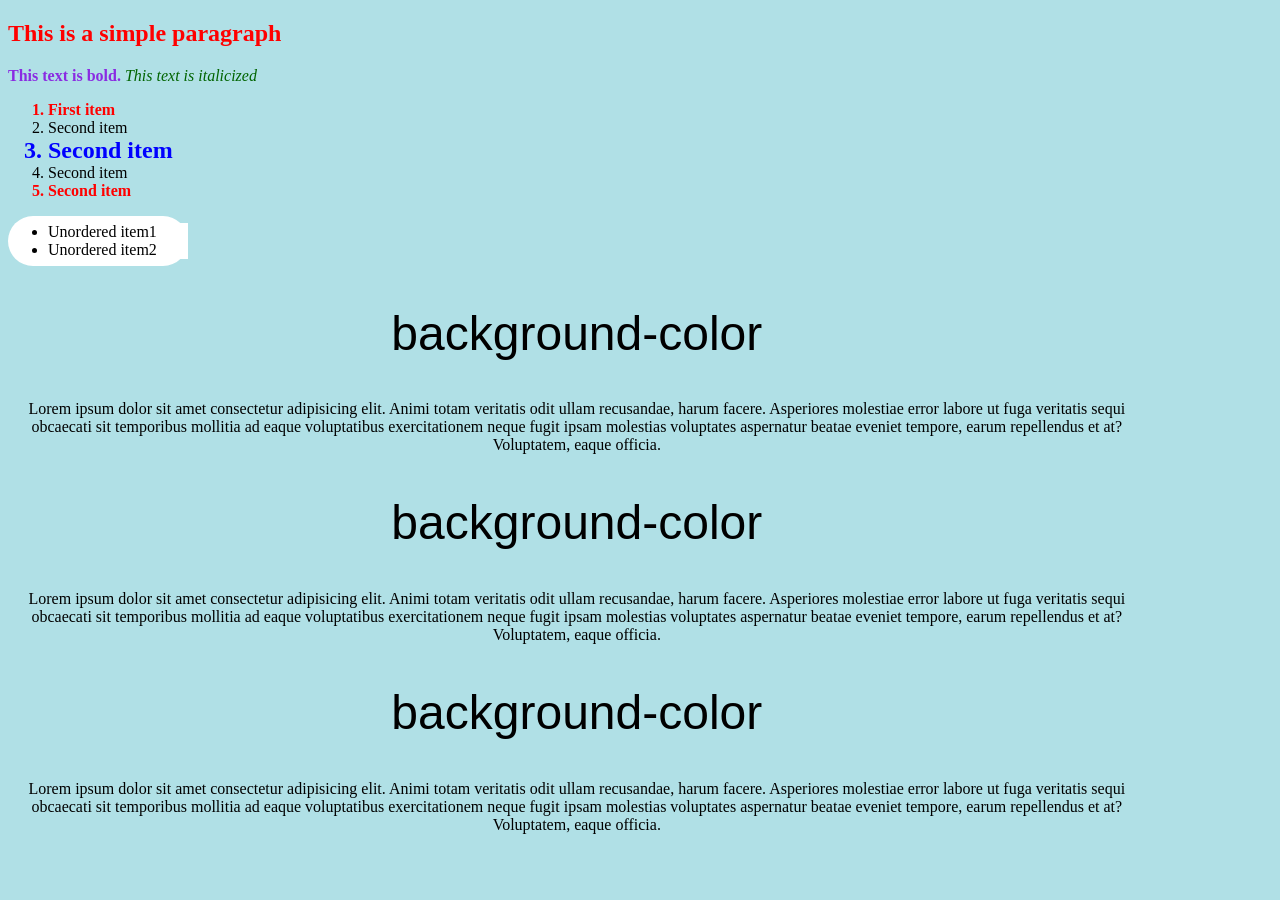
<file: index.html>
<!DOCTYPE html>
<html lang="en">
<head>
    <meta charset="UTF-8">
    <meta name="viewport" content="width=device-width, initial-scale=1.0">
    <title>CSS Intro</title>
    <style>
        *{
            background-color: powderblue;
        }
        ul li{
            background-color: white;
        }
        .argentina{
            color: blue;
            font-weight: 900;
        }
        #sublist, section h1, .argentina{
            color: red;
        }
        .sections{
            width: 90%;
            height: 150px;
            text-align: center;
        }
        .sections h2{
            font-size: 3rem;
            font-family: Impact, Haettenschweiler, 'Arial Narrow Bold', sans-serif;
            font-weight: lighter;
        }
    </style>
</head>
<body>
    <nav></nav>
    <header></header>
    <main>
        <section>
            <h1>This is a simple paragraph</h1>
            <p><strong style="color: blueviolet;">This text is bold.</strong> <em style="color:darkgreen;">This text is italicized</em></p>
            <ol>
                <li class="argentina">First item</li>
                <li>Second item</li>
                <li id="sublist" style="color: blue; font-weight: bold; font-size: 1.5rem;">Second item</li>
                <li>Second item</li>
                <li class="argentina">Second item</li>
            </ol>
            <ul style="background-color: white; width: 140px; height: 50px; align-items: center; align-content: center; border-radius: 25px;">
                <li>Unordered item1</li>
                <li>Unordered item2</li>
            </ul>
        </section>
        <section class="sections">
            <H2>background-color</H2>
            <p>Lorem ipsum dolor sit amet consectetur adipisicing elit. Animi totam veritatis odit ullam recusandae, harum facere. Asperiores molestiae error labore ut fuga veritatis sequi obcaecati sit temporibus mollitia ad eaque voluptatibus exercitationem neque fugit ipsam molestias voluptates aspernatur beatae eveniet tempore, earum repellendus et at? Voluptatem, eaque officia.
            </p>
        </section>
        <section class="sections">
            <H2>background-color</H2>
            <p>Lorem ipsum dolor sit amet consectetur adipisicing elit. Animi totam veritatis odit ullam recusandae, harum facere. Asperiores molestiae error labore ut fuga veritatis sequi obcaecati sit temporibus mollitia ad eaque voluptatibus exercitationem neque fugit ipsam molestias voluptates aspernatur beatae eveniet tempore, earum repellendus et at? Voluptatem, eaque officia.
            </p>
        </section>
        <section class="sections">
            <H2>background-color</H2>
            <p>Lorem ipsum dolor sit amet consectetur adipisicing elit. Animi totam veritatis odit ullam recusandae, harum facere. Asperiores molestiae error labore ut fuga veritatis sequi obcaecati sit temporibus mollitia ad eaque voluptatibus exercitationem neque fugit ipsam molestias voluptates aspernatur beatae eveniet tempore, earum repellendus et at? Voluptatem, eaque officia.
            </p>
        </section>
    </main>
    <footer></footer>
</body>
</html>
</file>
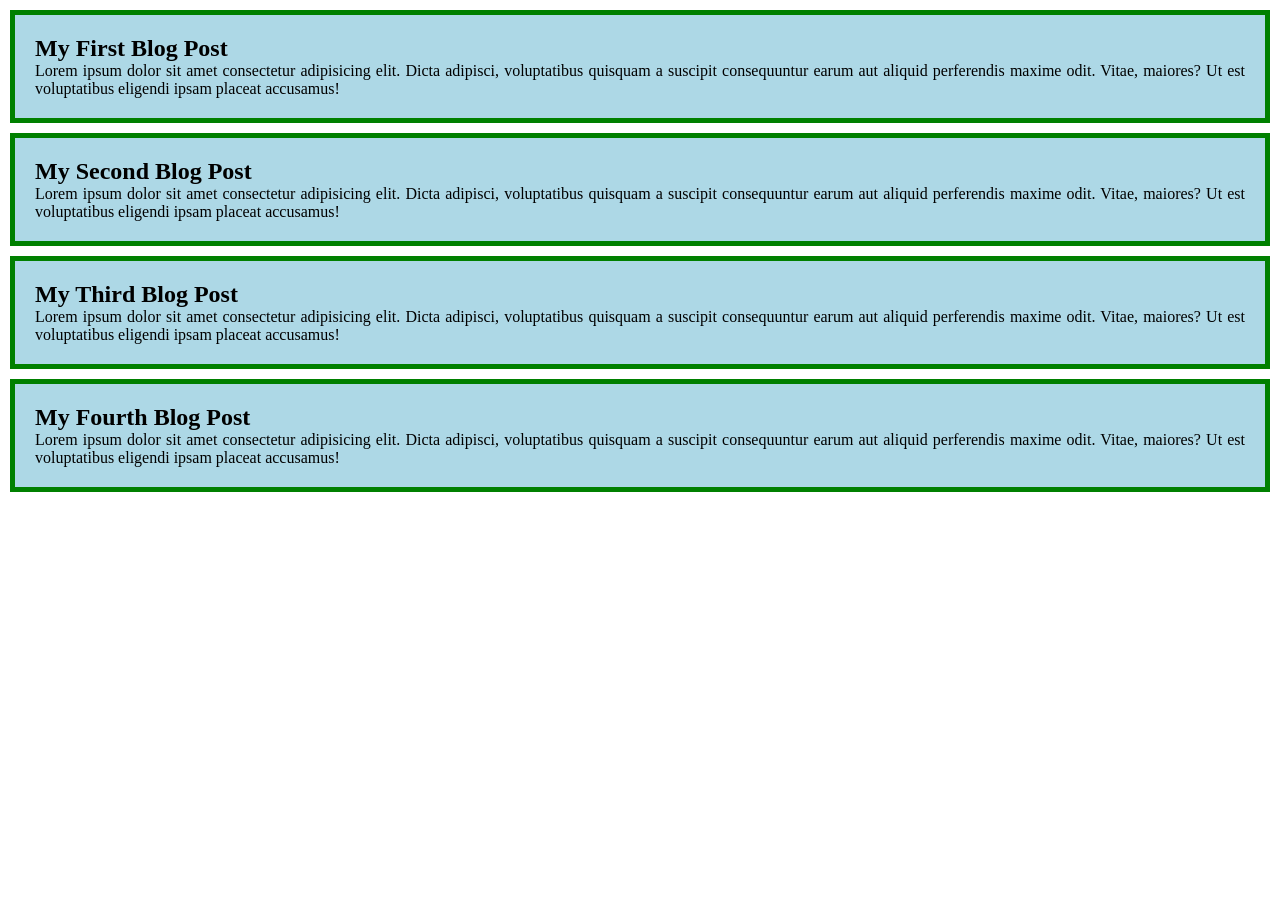
<file: blog.html>
<!DOCTYPE html>
<html lang="en">
<head>
    <meta charset="UTF-8">
    <meta name="viewport" content="width=device-width, initial-scale=1.0">
    <title>Blogs</title>
    <style>
        *{
            margin: 0;
        }
        article{
            background-color: lightblue;
            border: 5px solid green;
            text-align: justify;
            margin: 10px;
            padding: 20px;
        }
    </style>
</head>
<body>
    <article>
        <h2>My First Blog Post</h2>
        <p>Lorem ipsum dolor sit amet consectetur adipisicing elit. Dicta adipisci, voluptatibus quisquam a suscipit consequuntur earum aut aliquid perferendis maxime odit. Vitae, maiores? Ut est voluptatibus eligendi ipsam placeat accusamus!</p>
    </article>
    <article>
        <h2>My Second Blog Post</h2>
        <p>Lorem ipsum dolor sit amet consectetur adipisicing elit. Dicta adipisci, voluptatibus quisquam a suscipit consequuntur earum aut aliquid perferendis maxime odit. Vitae, maiores? Ut est voluptatibus eligendi ipsam placeat accusamus!</p>
    </article>
    <article>
        <h2>My Third Blog Post</h2>
        <p>Lorem ipsum dolor sit amet consectetur adipisicing elit. Dicta adipisci, voluptatibus quisquam a suscipit consequuntur earum aut aliquid perferendis maxime odit. Vitae, maiores? Ut est voluptatibus eligendi ipsam placeat accusamus!</p>
    </article>
    <article>
        <h2>My Fourth Blog Post</h2>
        <p>Lorem ipsum dolor sit amet consectetur adipisicing elit. Dicta adipisci, voluptatibus quisquam a suscipit consequuntur earum aut aliquid perferendis maxime odit. Vitae, maiores? Ut est voluptatibus eligendi ipsam placeat accusamus!</p>
    </article>
</body>
</html>
</file>
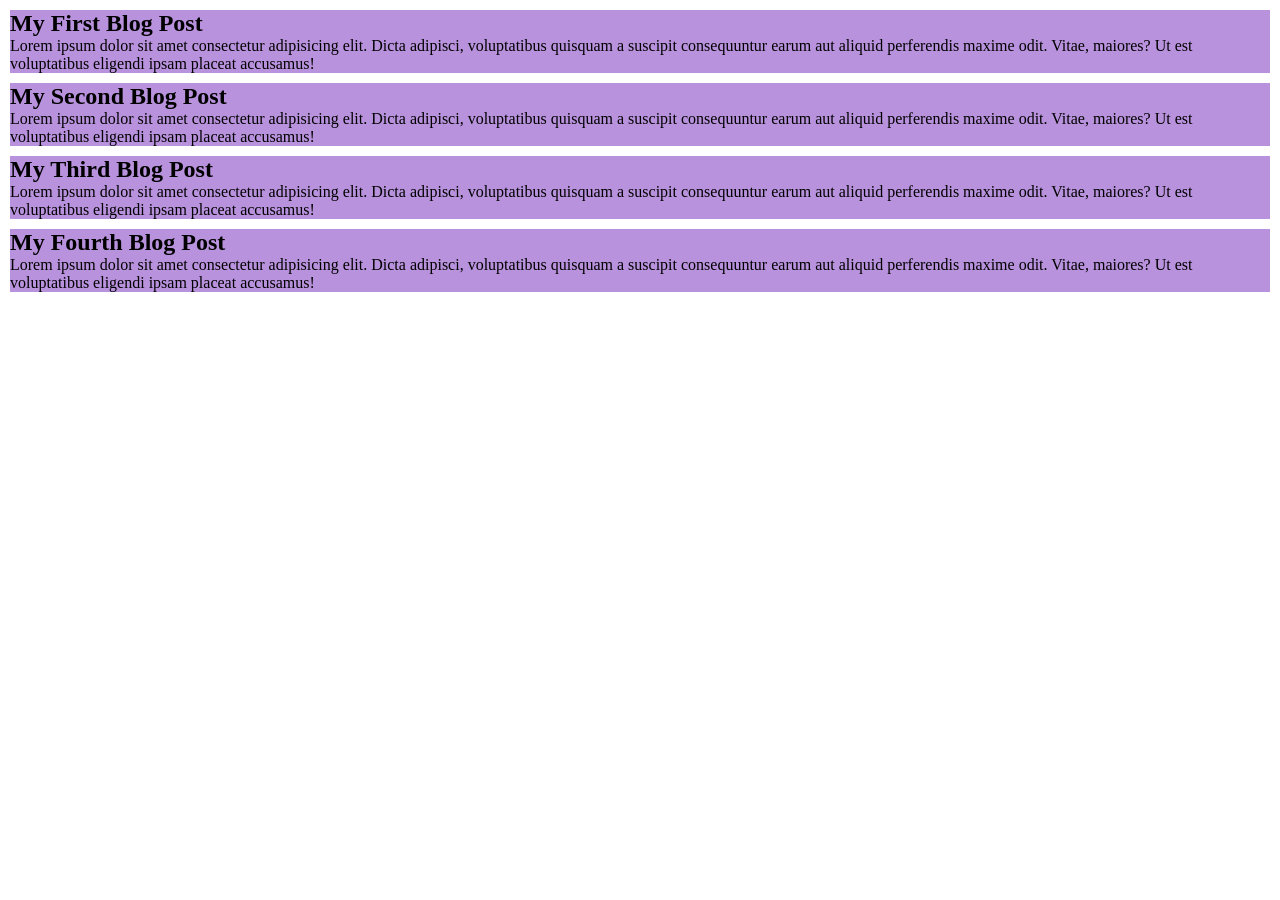
<file: display.html>
<!DOCTYPE html>
<html lang="en">
<head>
    <meta charset="UTF-8">
    <meta name="viewport" content="width=device-width, initial-scale=1.0">
    <title>Display CSS</title>
    <link rel="stylesheet" href="styles/display.css">
</head>
<body>
    <article id="first-article">
        <h2>My First Blog Post</h2>
        <p>Lorem ipsum dolor sit amet consectetur adipisicing elit. Dicta adipisci, voluptatibus quisquam a suscipit consequuntur earum aut aliquid perferendis maxime odit. Vitae, maiores? Ut est voluptatibus eligendi ipsam placeat accusamus!</p>
    </article>
    <article id="second-article">
        <h2>My Second Blog Post</h2>
        <p>Lorem ipsum dolor sit amet consectetur adipisicing elit. Dicta adipisci, voluptatibus quisquam a suscipit consequuntur earum aut aliquid perferendis maxime odit. Vitae, maiores? Ut est voluptatibus eligendi ipsam placeat accusamus!</p>
    </article>
    <article id="third-article">
        <h2>My Third Blog Post</h2>
        <p>Lorem ipsum dolor sit amet consectetur adipisicing elit. Dicta adipisci, voluptatibus quisquam a suscipit consequuntur earum aut aliquid perferendis maxime odit. Vitae, maiores? Ut est voluptatibus eligendi ipsam placeat accusamus!</p>
    </article>
    <article id="fourth-article">
        <h2>My Fourth Blog Post</h2>
        <p>Lorem ipsum dolor sit amet consectetur adipisicing elit. Dicta adipisci, voluptatibus quisquam a suscipit consequuntur earum aut aliquid perferendis maxime odit. Vitae, maiores? Ut est voluptatibus eligendi ipsam placeat accusamus!</p>
    </article>
</body>
</html>
</file>
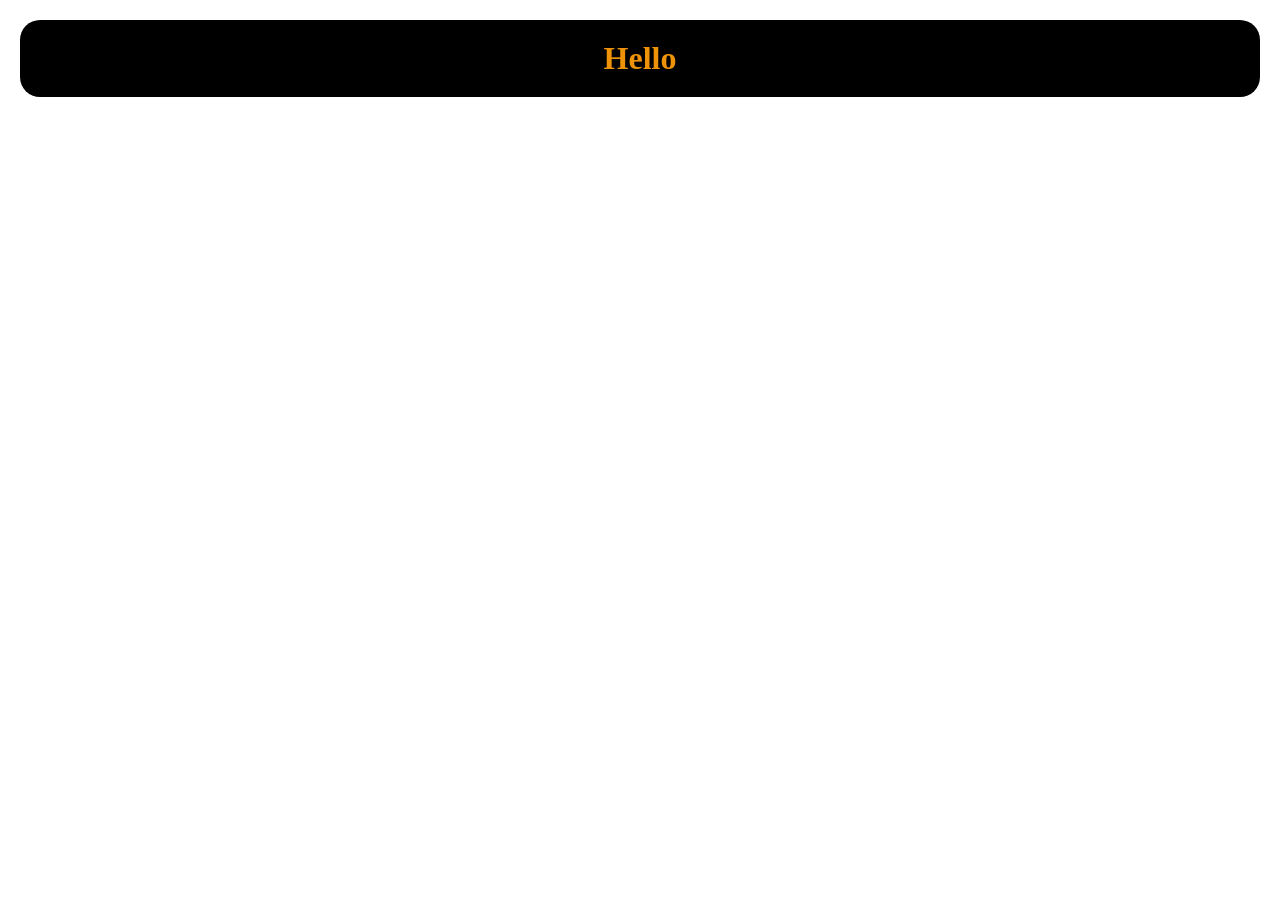
<file: homework.html>
<!DOCTYPE html>
<html lang="en">
<head>
    <meta charset="UTF-8">
    <meta name="viewport" content="width=device-width, initial-scale=1.0">
    <title>Home work</title>
    <link rel="stylesheet" href="styles/homework.css">
    <style>
    </style>
</head>
<body>
    <h1 class="head">Hello</h1>
</body>
</html>
</file>
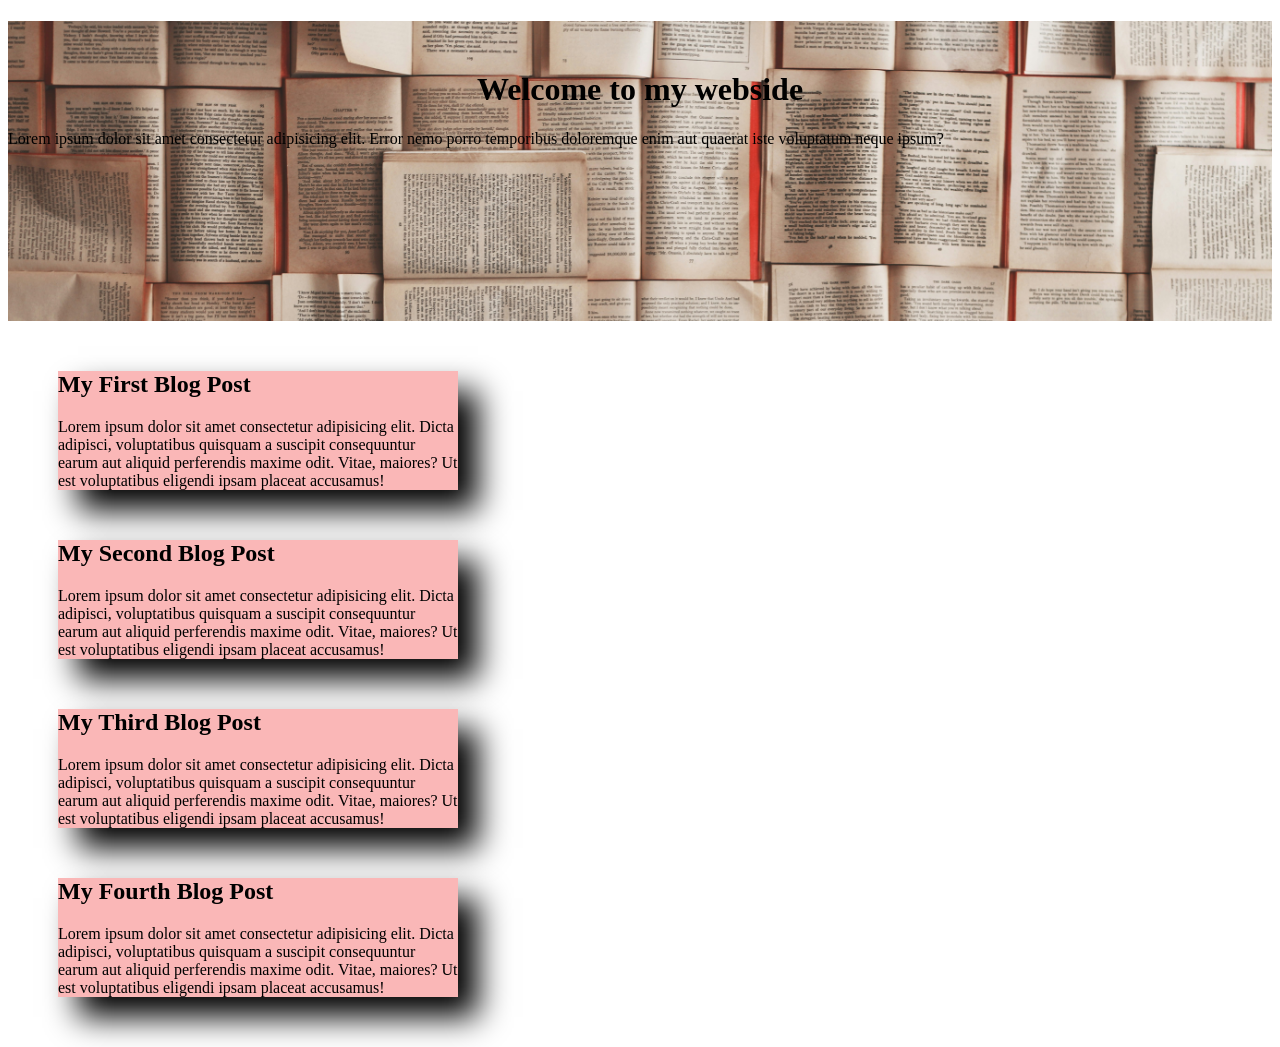
<file: shadow.html>
<!DOCTYPE html>
<html lang="en">
<head>
    <meta charset="UTF-8">
    <meta name="viewport" content="width=device-width, initial-scale=1.0">
    <title>Box Shadow</title>
    <link rel="stylesheet" href="styles/shadow.css">
</head>
<body>
    <header id="header">
        <h1>Welcome to my webside</h1>
        <p>Lorem ipsum dolor sit amet consectetur adipisicing elit. Error nemo porro temporibus doloremque enim aut quaerat iste voluptatum neque ipsum?</p>
    </header>
    <article id="first-article" class="blog">
        <h2>My First Blog Post</h2>
        <p>Lorem ipsum dolor sit amet consectetur adipisicing elit. Dicta adipisci, voluptatibus quisquam a suscipit consequuntur earum aut aliquid perferendis maxime odit. Vitae, maiores? Ut est voluptatibus eligendi ipsam placeat accusamus!</p>
    </article>
    <article id="second-article" class="blog">
        <h2>My Second Blog Post</h2>
        <p>Lorem ipsum dolor sit amet consectetur adipisicing elit. Dicta adipisci, voluptatibus quisquam a suscipit consequuntur earum aut aliquid perferendis maxime odit. Vitae, maiores? Ut est voluptatibus eligendi ipsam placeat accusamus!</p>
    </article>
    <article id="third-article" class="blog">
        <h2>My Third Blog Post</h2>
        <p>Lorem ipsum dolor sit amet consectetur adipisicing elit. Dicta adipisci, voluptatibus quisquam a suscipit consequuntur earum aut aliquid perferendis maxime odit. Vitae, maiores? Ut est voluptatibus eligendi ipsam placeat accusamus!</p>
    </article>
    <article id="fourth-article" class="blog">
        <h2>My Fourth Blog Post</h2>
        <p>Lorem ipsum dolor sit amet consectetur adipisicing elit. Dicta adipisci, voluptatibus quisquam a suscipit consequuntur earum aut aliquid perferendis maxime odit. Vitae, maiores? Ut est voluptatibus eligendi ipsam placeat accusamus!</p>
    </article>
</body>
</html>
</file>
<file: styles/display.css>
*{
    margin: 0;
}
article{
    margin: 10px;
    background-color: rgb(185, 146, 221);
}
/* #second-article {
    display: none; 
    visibility: hidden;
} */
</file>
<file: styles/homework.css>
*{
    margin: 0px;
}

.head{
    color: rgb(238, 146, 7);
    background-color: black;
    text-align: center;
    padding: 20px;
    border: 20px 40px;
    border-radius: 20px;
    margin: 20px;
}
</file>
<file: styles/shadow.css>
.blog {
    background-color: #fab7b7;
    width: 400px;
    margin: 50px;
    box-shadow: 20px 20px 30px black;
}
#header {
    background-color: #9fecc6;
    background-image: url('/styles/boikhata.jpg');
    background-repeat: no-repeat;
    background-size: cover;
    background-position: top center;
    height: 300px;
}
#header h1{
    text-align: center;
    padding-top: 50px;
}
</file>
